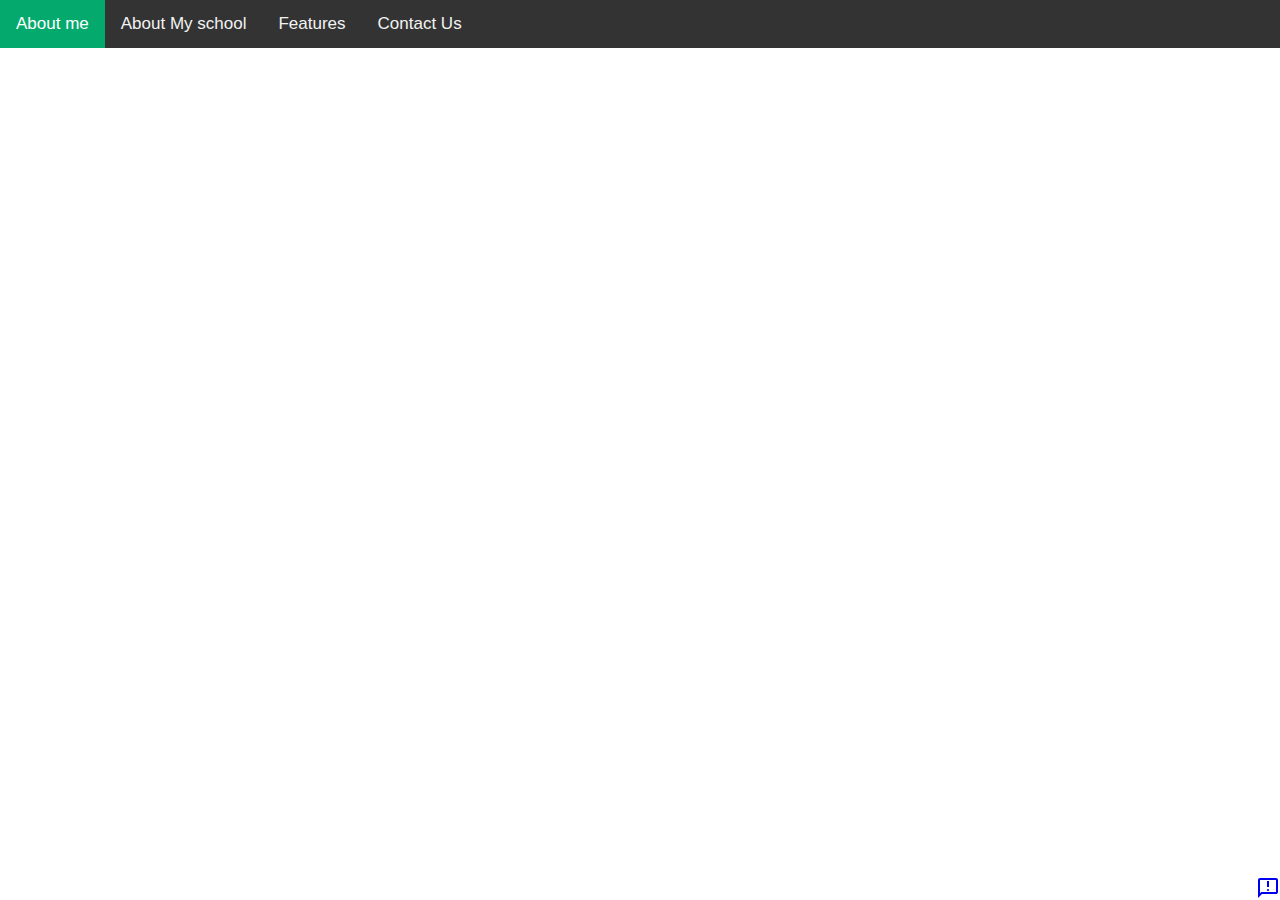
<file: index.html>
<!DOCTYPE html>
<html>
<head>
	<meta charset="utf-8">
	<meta name="viewport"content="width=device-width, initial-scale=1" >
	<title></title> 
	 <style>
</style>  
 <title>About My School</title>
<link rel="stylesheet" href="css/index.css"> 
<link rel="stylesheet" href="https://fonts.googleapis.com/css2?family=Material+Symbols+Outlined:opsz,wght,FILL,GRAD@20..48,100..700,0..1,-50..200" />
</head>
<body> 
<div class="topnav">
  <a class="active" href="index.html" onclick=“window.open(‘index.html’, ‘_self’);”>About me</a>
  <a href="vamsi1.html" onclick=“window.open(‘vamsi1.html’, ‘_self’);”>About My school</a>
  <a href="features.html" onclick=“window.open(‘features.html’, ‘_self’);”>Features</a>
  <a href="contact.html" onclick=“window.open(‘contact.html’, ‘_self’);”>Contact Us</a>  


</div> 
<span class="material-symbols-outlined">
	<a href="C:\Users\HP\OneDrive\Desktop\vamsi manohar website\contact.html">Feedback</a>

</div>
</body>
</html>
</file>
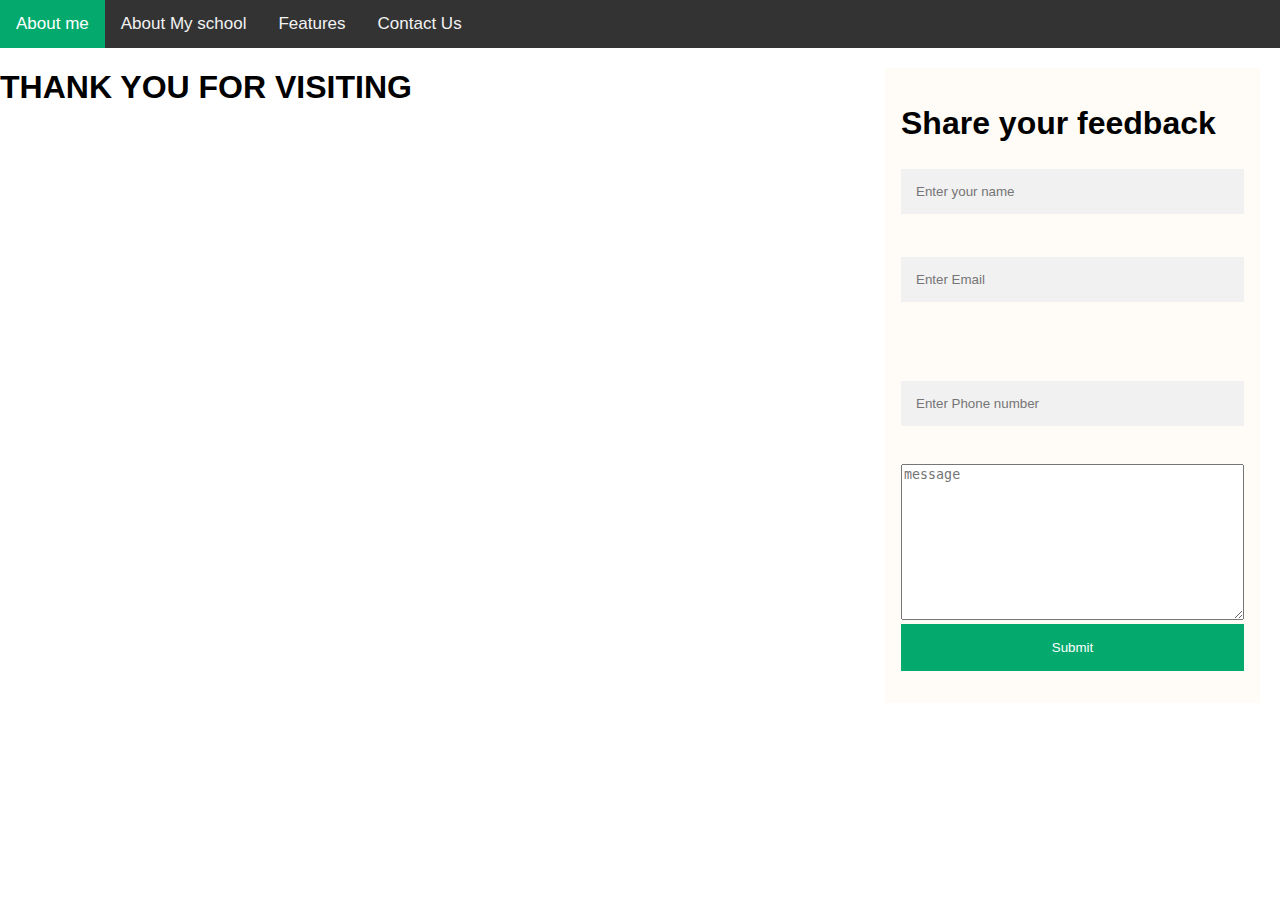
<file: contact.html>
<!DOCTYPE html>
<html>
<head>
	<meta charset="utf-8">
	<meta name="viewport" content="width=device-width, initial-scale=1">
	<title>Contact Us</title> 
	<link rel="stylesheet" href="css/contact.css"> 
	
</head>
<body>
<div class="topnav">
  <a class="active" href="index.html">About me</a>
  <a href="vamsi1.html">About My school</a>
  <a href="">Features</a>
  <a href="contact.html">Contact Us</a>  


</div> 
<div>
	
</div>
		 <h1 class="Hmm" >THANK YOU FOR VISITING</h1>  
<div>
	 
	<div class="bg-img"> 
	<form  class="container"  action="https://formspree.io/f/xoqgjqek" method="POST"> 
		<h1>Share your feedback</h1> 
    <label for="name"><b></b></label>
    <input type="text" name="name" placeholder="Enter your name" class="name" id="name" required>


		<label for="email"><b><p></p></b></label>
			<input type="email" placeholder="Enter Email" name="email" class="email" id="email" required> <br/>
<br/>
			
<br/>
			<label for="phone number"><b><p></p></b></label>
			<input type="tel" placeholder="Enter Phone number" name="phone number" id="ph no" class ="ph no"><br/> 
			
			<p><label for="text"><b></b></label><p>
				<textarea type="varchar"cols="40"; rows="10"   class="msg" id="msg" placeholder="message" name="Message" required></textarea><br>
			<button type="submit" class="btn" id="btn" >Submit</button> 

</div> 



</body> 



</html>
</file>
<file: css/index.css>
/* top nav */
body {
    margin: 0;
    font-family: Arial, Helvetica, sans-serif;
  }
  
  .topnav {
    overflow: hidden;
    background-color: #333;
  }
  
  .topnav a {
    float: left;
    color: #f2f2f2;
    text-align: center;
    padding: 14px 16px;
    text-decoration: none;
    font-size: 17px; 
  
  }
  
  .topnav a:hover {
    background-color: #ddd;
    color: black;
  }
  
  .topnav a.active {
    background-color: #04AA6D;
    color: white;
  }

  
  .material-symbols-outlined {
    
      bottom:0;
      right:0;
  position: fixed;
    font-variation-settings:
    'FILL' 0,
    'wght' 400,
    'GRAD' 0,
    'opsz' 24
    
  }
</file>
<file: css/contact.css>
/* top nav */
body {
  margin: 0;
  font-family: Arial, Helvetica, sans-serif;

}

.topnav {
  overflow: hidden;
  background-color: #333;
}

.topnav a {
  float: left;
  color: #f2f2f2;
  text-align: center;
  padding: 14px 16px;
  text-decoration: none;
  font-size: 17px;
}

.topnav a:hover {
  background-color: #ddd;
  color: black;
}

.topnav a.active {
  background-color: #04AA6D;
  color: white;
} 
 
body, html {
  height: 100%;
  width: 100%;
  background-image: url(C:/Users/HP/OneDrive/Desktop/vamsi%20manohar%20website/images/campus.jpg);
  

  /* Center and scale the image nicely */
  background-position: center;
  background-repeat: no-repeat;
  background-size: cover;
  
}

* {
  box-sizing: border-box;
}



/* Add styles to the form container */
.container {
  position: absolute;
  right: 0;
  margin: 20px;
  max-width: 390px;
  padding: 16px;
  background-color: #ffd49617;
}

/* Full-width input fields */
  input[type=text], input[type=password], input[type=email], input[type=tel] {
  width: 100%;
  padding: 15px;
  margin: 5px 0 22px 0;
  border: none;
  background: #f1f1f1;
}

input[type=text]:focus, input[type=password]:focus {
  background-color: #ddd;
  outline: none;
}
input[type=varchar]{
  background-color: #ddd;
  border: none;
  width: 316px;
  height: 216px;
}

/* Set a style for the submit button */
.btn {
  background-color: #04AA6D;
  color: white;
  padding: 16px 20px;
  border: none;
  cursor: pointer;
  width: 100%;
  opacity: 1;
}

.btn:hover {
  opacity: 1.5;
} 



.Hmm{
    animation: blinking 5s infinite; 
    font-size: 25; 
   
    float: left;
} 
@keyframes blinking{
    25%{color: red;}
    50%{color: blue;}
    75%{color: yellow;}
    90%{color: orange;}
    100%{color: hotpink;}
}
</file>
